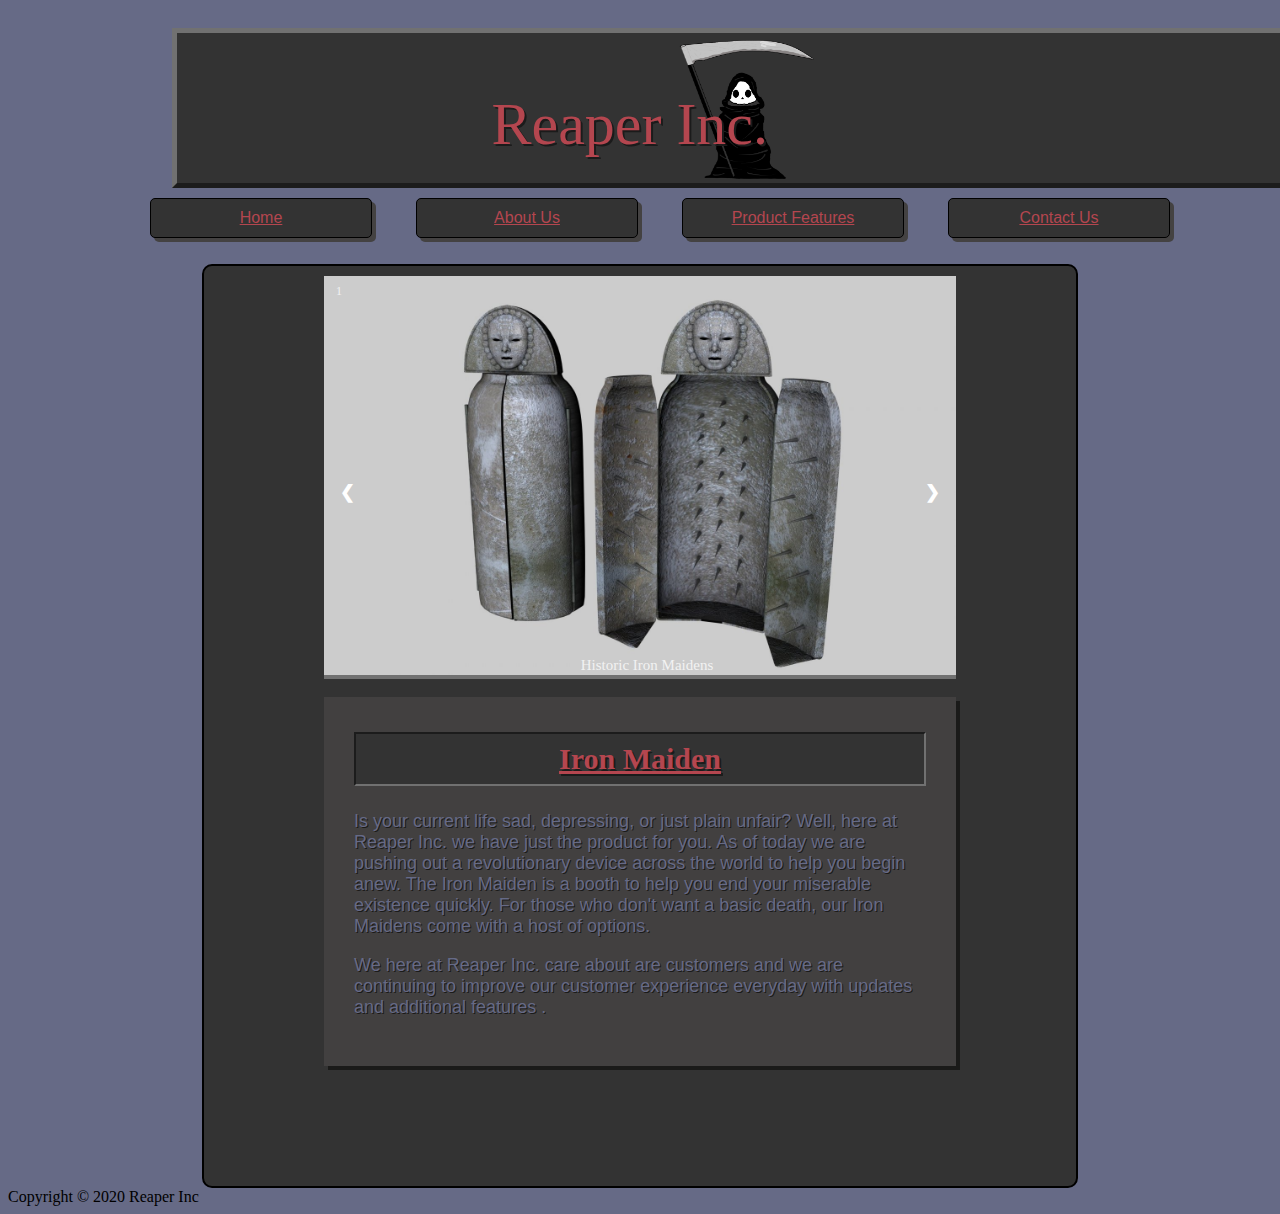
<file: index.html>
<!DOCTYPE html>
<html lang="en">
<head>
    <title>Home</title>
    <link rel="stylesheet" href="style.css">
    <meta charset="UTF-8">
    <meta name="viewport" content="width=device-width, initial-scale=1.0">
    <title>Home</title>
</head>
<body>
    <header>
        <div class="container">
        <img src="images/CustomLogo.png" alt="reaper" class="reaper" />
        <div class="mainHeader">Reaper Inc.</div>
        </div>
            
            
    <section id="navList" class="nav">
<nav>
    
    <ul>
    <a href="index.html"><li>Home</li></a>
    <a href="aboutUs.html"><li>About Us</li></a>
    <a href="productSpecs.html"><li>Product Features</li></a>
    <a href="contactUs.html"><li>Contact Us</li></a>

    </ul>
</nav>
</header>
    </section>
    <section id="slide" class="slide">
        <div class="slideshow">
            <div class="slideFade fade">
                <div class="numbertext">1</div>
                <img class="slideImg" src='images/iron_Maiden1.jpg'/>
            <div class="captionText">Historic Iron Maidens</div>
            </div>
            <div class="slideFade fade">
                <div class="numbertext">2</div>
                <img class="slideImg" src='images/iron_Maiden2.jpg'/>
                <div class="captionText">Historic Iron Maidens</div>
            </div>
            
            <div class="slideFade fade">
                <div class="numbertext">3</div>
                <img class="slideImg" src='images/iron_Maiden3.jpg'/>
                <div class="captionText">Historic Iron Maidens</div>
            </div>
            
            <a class="previous" onclick="plusSlide(-1)">&#10094;</a>
            <a class="next" onclick="plusSlide(1)">&#10095;</a>

            
            <br>
           
           
        </div>
        <div id="home">
            <h2 id="IronMaiden">Iron Maiden</h2>
            <p class="homePara">
                Is your current life sad, depressing, or just plain unfair? Well, here at Reaper Inc. we have just the product for you.
                As of today we are pushing out a revolutionary device across the world to help you begin anew. The Iron Maiden is a booth to help
                you end your miserable existence quickly. For those who don't want a basic death, our Iron Maidens come with a host of options.
            </p>
            <p class="homePara">
             We here at Reaper Inc. care about are customers and we are continuing to improve our customer experience everyday with updates and additional features .

            </p>
        </div>

    </section>
    <footer>
        Copyright &copy; 2020 Reaper Inc
    </footer>
    <script src='Scripts/script.js'></script>
</body>
</html>
</file>
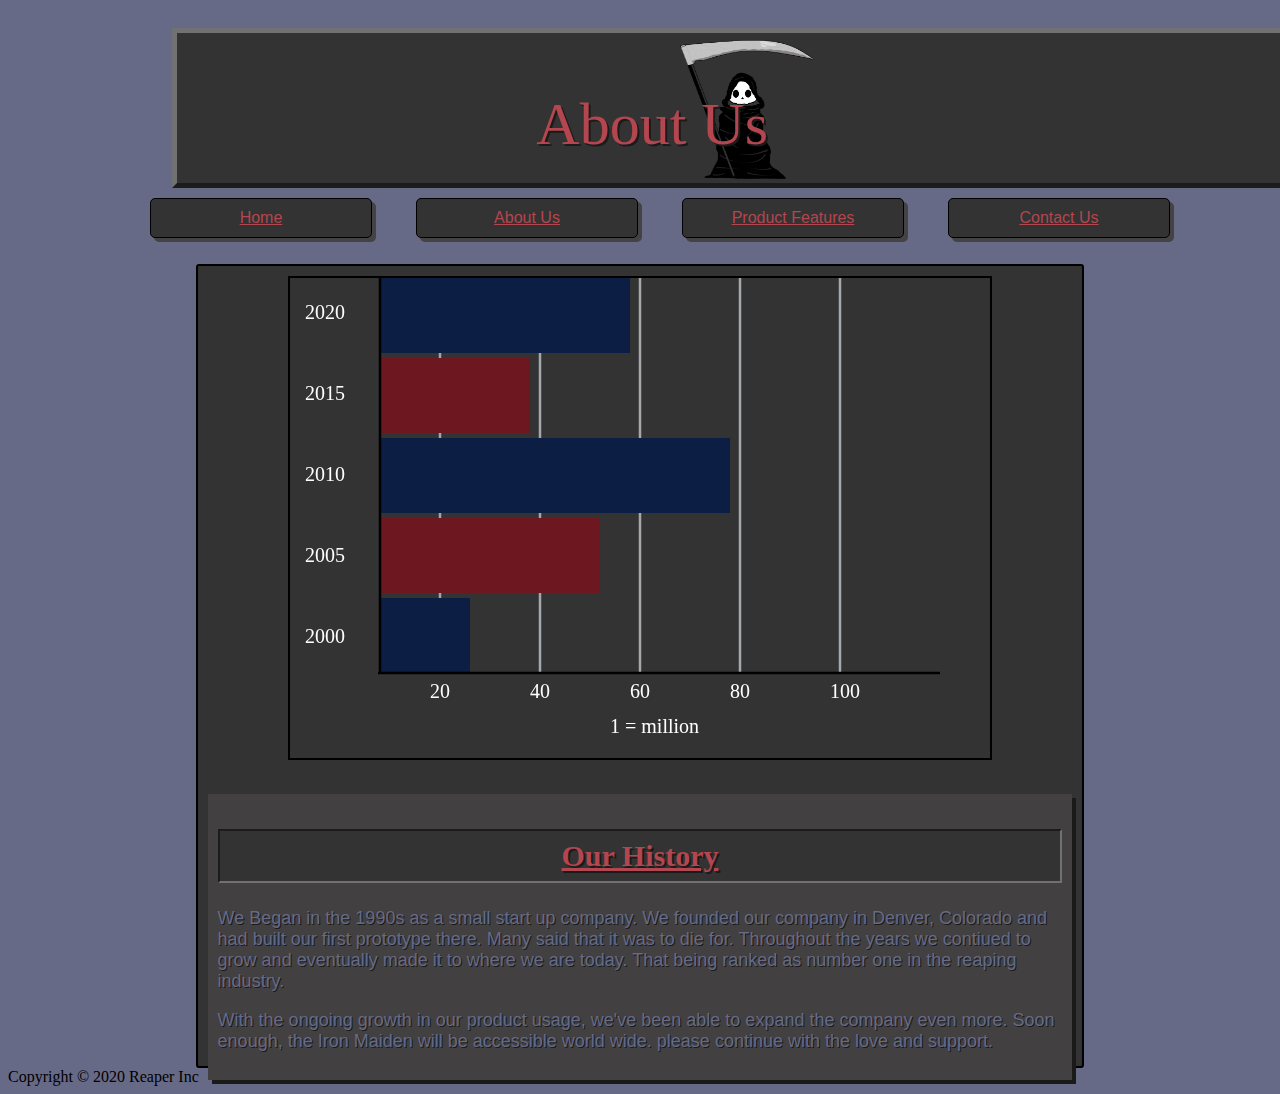
<file: aboutUs.html>
<!DOCTYPE html>
<html lang="en">
<head>
    <link rel="stylesheet" href="style.css">
    <meta charset="UTF-8">
    <meta name="viewport" content="width=device-width, initial-scale=1.0">
    <title>About Us</title>
</head>
<body onLoad="draw()">
    <header>
        <div class="container">
            <img src="images/CustomLogo.png" alt="reaper" class="reaper" />
            <div class="mainHeader">About Us</div>
            </div>
        <section id="navList" class="nav">
        <nav>
            <ul>
                <a href="index.html"><li>Home</li></a>
                <a href="aboutUs.html"><li>About Us</li></a>
                <a href="productSpecs.html"><li>Product Features</li></a>
                <a href="contactUs.html"><li>Contact Us</li></a>
            
                </ul>
        </nav>
        <section id="graph">
        <canvas id="myCanvas" height="480" width="700" ></canvas>
        
        <div id="aboutUs">
            <h2 id="IronMaiden">Our History</h2>
            <p id='aboutusPara'>We Began in the 1990s as a small start up company. We founded our company in Denver, Colorado and had built our first prototype there. Many said that it was to die for. Throughout the years we contiued to grow and eventually made it to where we are today. That being ranked as  number one in the reaping industry.  </p>
            <p id="aboutusPara">With the ongoing growth in our product usage, we've been able to expand the company even more. Soon enough, the Iron Maiden will be accessible world wide. please continue with the love and support.</p>
        </div>
        </section>
        </section>
    </header>
    
    <footer>
        Copyright &copy; 2020 Reaper Inc
    </footer>
    <script src='Scripts/barscripts.js'></script>
</body>
</html>
</file>
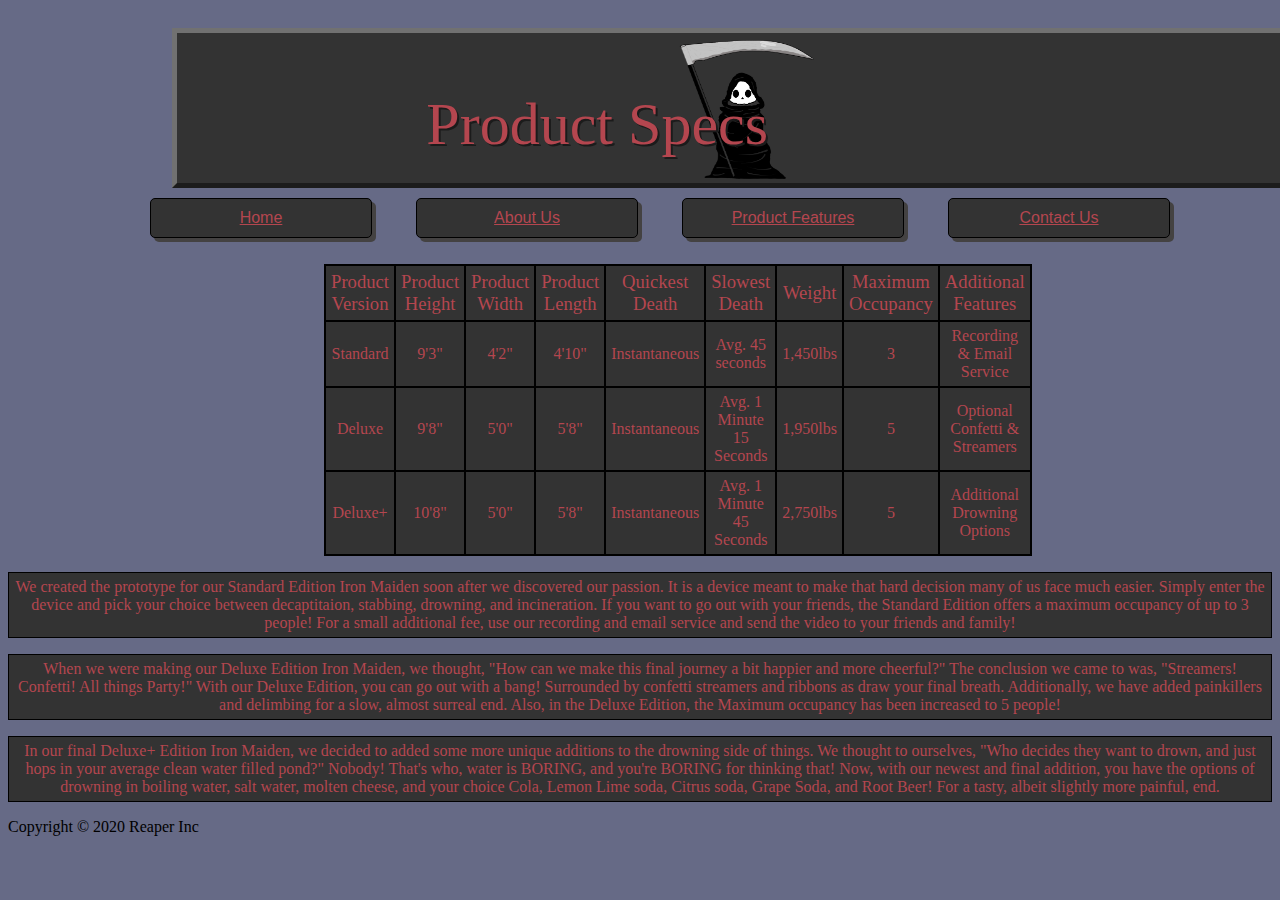
<file: productSpecs.html>
<!DOCTYPE html>
<html lang="en">
<head>
    
    <link rel="stylesheet" href="style.css">
    <meta charset="UTF-8">
    <meta name="viewport" content="width=device-width, initial-scale=1.0">
    <link href='style.css' rel='stylesheet' />
    <title>Product Specs</title>
</head>
<body>
    <header>
        <div class="container">
            <img src="images/CustomLogo.png" alt="reaper" class="reaper" />
            <div class="mainHeader">Product Specs</div>
            </div>
        <section id="navList" class="nav">
        <nav>
            <ul>
                <a href="index.html"><li>Home</li></a>
                <a href="aboutUs.html"><li>About Us</li></a>
                <a href="productSpecs.html"><li>Product Features</li></a>
                <a href="contactUs.html"><li>Contact Us</li></a>
            
                </ul>
        </nav>
        </section>
    </header>
    <section >
        <table id='table'>
            <tr id='row0'>
                <td class='head'>Product Version</td>
                <td class='head'>Product Height</td>
                <td class='head'>Product Width</td>
                <td class='head'>Product Length</td>
                <td class='head'>Quickest Death</td>
                <td class='head'>Slowest Death</td>
                <td class='head'>Weight</td>
                <td class='head'>Maximum Occupancy</td>
                <td class='head'>Additional Features</td>
            </tr>

            <tr class='row' id='row1'>
                <td class='tableBody'>Standard</td>
                <td class='tableBody'>9'3"</td>
                <td class='tableBody'>4'2"</td>
                <td class='tableBody'>4'10"</td>
                <td class='tableBody'>Instantaneous</td>
                <td class='tableBody'>Avg. 45 seconds</td>
                <td class='tableBody'>1,450lbs</td>
                <td class='tableBody'>3</td>
                <td class='tableBody'>Recording & Email Service</td>
            </tr>

            <tr class='row' id='row2'>
                <td class='tableBody'>Deluxe</td>
                <td class='tableBody'>9'8"</td>
                <td class='tableBody'>5'0"</td>
                <td class='tableBody'>5'8"</td>
                <td class='tableBody'>Instantaneous</td>
                <td class='tableBody'>Avg. 1 Minute 15 Seconds</td>
                <td class='tableBody'>1,950lbs</td>
                <td class='tableBody'>5</td>
                <td class='tableBody'>Optional Confetti & Streamers</td>
            </tr>

            <tr class='row' id='row3'>
                <td class='tableBody'>Deluxe+</td>
                <td class='tableBody'>10'8"</td>
                <td class='tableBody'>5'0"</td>
                <td class='tableBody'>5'8"</td>
                <td class='tableBody'>Instantaneous</td>
                <td class='tableBody'>Avg. 1 Minute 45 Seconds</td>
                <td class='tableBody'>2,750lbs</td>
                <td class='tableBody'>5</td>
                <td class='tableBody'>Additional Drowning Options</td>  
            </tr>


        </table>
    </section>

    <section>
        <p class='prodText'>
            We created the prototype for our Standard Edition Iron Maiden soon after we discovered our passion. It is a device meant to make that hard decision many of us face much easier. Simply enter the device and pick your choice between decaptitaion, stabbing, drowning, and incineration. If you want to go out with your friends, the Standard Edition offers a maximum occupancy of up to 3 people! For a small additional fee, use our recording and email service and send the video to your friends and family!
        </p>
    </section>

    <section>
        <p class='prodText'>
            When we were making our Deluxe Edition Iron Maiden, we thought, "How can we make this final journey a bit happier and more cheerful?" The conclusion we came to was, "Streamers! Confetti! All things Party!" With our Deluxe Edition, you can go out with a bang! Surrounded by confetti streamers and ribbons as draw your final breath. Additionally, we have added painkillers and delimbing for a slow, almost surreal end. Also, in the Deluxe Edition, the Maximum occupancy has been increased to 5 people!
        </p>
    </section>

    <section>
        <p class='prodText'>
            In our final Deluxe+ Edition Iron Maiden, we decided to added some more unique additions to the drowning side of things. We thought to ourselves, "Who decides they want to drown, and just hops in your average clean water filled pond?" Nobody! That's who, water is BORING, and you're BORING for thinking that! Now, with our newest and final addition, you have the options of drowning in boiling water, salt water, molten cheese, and your choice Cola, Lemon Lime soda, Citrus soda, Grape Soda, and Root Beer! For a tasty, albeit slightly more painful, end.
        </p>
    </section>

    <footer>
        Copyright &copy; 2020 Reaper Inc
    </footer>
</body>
</html>
</file>
<file: style.css>
/* #666A86 - blueish */
/* #333333 - jet */

/* #B4464F- english red */
/* #A0A0D6- blue Bell */


.reaper{
    
    height: 150px;
    width: 140px;
    position: relative;
    top: 20px;
    right: -13%;
    background-color:#333333;
    border: 5px #717171 outset;
    padding-top: 0px;
    padding-left: 500px;
    padding-bottom: 0px;
    padding-right: 500px;
    
    
}

#table{
  font-family: Cambria, Cochin, Georgia, Times, 'Times New Roman', serif;
  display: block;
  margin-left: auto;
  margin-right: auto;
 width: 50%;
 
 
 
 position: static;
  
}
#myCanvas{
    background-color: #333333;
    border: 2px black solid;
}
#graph{
    background-color: #333333;
   border: 2px black solid;
   border-radius: 3px;
   display: block;
   padding-top: 10px;
  margin-left: auto;
  margin-right: auto;
 width: 70%;
 height: 790px;
}
    
   





/* .tableBody{
  font-size: 12;
} */

body{
    background-color: #666A86;
    width: auto;
    height: auto;
}

.mainHeader{
    position: absolute;
    text-align: center;
    font-size: 60px;
    top: 90px;
    right: 40%;
    
    color:#B4464F ;
   
    text-shadow: 2px 2px rgb(27, 27, 27);
}
#IronMaiden{ 
    text-align: center;
    text-decoration: underline;
    font-size: 30px;
    border: 2px #717171 inset;
    padding: 8px;
    color:#B4464F ;
    background-color:#333333 ;
    text-shadow: 2px 2px rgb(27, 27, 27);

}

nav li{
   display: inline-block ;
   box-shadow: 4px 4px rgb(68, 66, 66);
    border: 1px black solid;
    border-radius: 5px;
    background:#333333;
    text-align: center;
    text-transform: capitalize;
    font-family: Verdana, Geneva, Tahoma, sans-serif;
    text-decoration: underline;
    list-style-type: none;
    height: auto;
    width: 200px;
	margin: 10px;
	padding: 10px;

}
.homePara{
    color: #666A86;
    font-size: 18px;
    text-shadow: 1px 1px rgb(26, 26, 25);
    font-family: Verdana, Geneva, Tahoma, sans-serif;
}
#home{
    padding: 10px 30px 30px 30px;
    background-color: #424040;
    box-shadow: 4px 4px rgb(26, 26, 25);
}

.button {
  text-align: center;
  user-select: none;
}

td{
  color: #B4464F;
  text-align: center;
  padding: 5px;
  margin: 5px;
  border: 2px solid black;
}

#table{
  border-collapse: collapse;
}

#table tr{
  background-color: #333333;
}

.prodText {
  padding: 5px;
  border: 1px solid black;
  text-align: center;
  background-color: #333333;
  color: #B4464F;
  font-family: 'Times New Roman', Times, serif;
}

#table .row:hover{
  background-color: #94161F;
}

.head{
  font-size: 14pt;
}

#navList{
    text-align: center;
}
#slide{
    padding: 10px 120px 120px 120px;
    display: block;
    margin-left: auto;
    margin-right: auto;
   width: 50%;
   height: auto;
   background-color:#333333 ;
   border:2px black;
   border-style:solid ;
   border-radius: 10px;
   position: static;
}
nav a:link {
    color:#B4464F ;
    display: inline;
	text-transform: uppercase;
    text-decoration: none;
    text-align: center;	
	padding: 5px 10px;
}
nav a:visited{
    color:#B4464F ;
    }
    nav li:hover{
        background-color: #4A4C4F;
    }
    .dots{
        text-align: center;
    }
    .slideshow{
        max-width: 1000px;
        position: relative;
        margin: auto;
    }
    .slideFade{
        display: none;
    }

    .previous, .next{
        cursor: pointer;
        position: absolute;
        top: 50%;
        width: auto;
        margin-top: -22px;
        padding: 16px;
        color: white;
        font-weight: bold;
        font-size: 18px;
        transition: 0.6s ease;
        border-radius: 0 3px 3px 0;
        user-select: none;
    }
    .next{
        right: 0;
  border-radius: 3px 0 0 3px;
    }
    .previous:hover, .next:hover {
        background-color: rgba(0,0,0,0.8);
      }
      
      
      .captionText {
        color: #f2f2f2;
        font-size: 15px;
        padding: 8px 12px;
        position: absolute;
        bottom: 15px;
        left: -5px;
        width: 100%;
        text-align: center;
      }
      
      
      .numbertext {
        color: #f2f2f2;
        font-size: 12px;
        padding: 8px 12px;
        position: absolute;
        top: 0;
      }
      
      
      .dot {
        cursor: pointer;
        height: 15px;
        width: 15px;
        margin: 0 2px;
        background-color: #bbb;
        border-radius: 50%;
        display: inline-block;
        transition: background-color 0.6s ease;
      }
      
      .active, .dot:hover {
        background-color: #717171;
      }
      
     
      .fade {
        -webkit-animation-name: fade;
        -webkit-animation-duration: 1.5s;
        animation-name: fade;
        animation-duration: 1.5s;
      }
      
      @-webkit-keyframes fade {
        from {opacity: .4}
        to {opacity: 1}
      }
      
      @keyframes fade {
        from {opacity: .4}
        to {opacity: 1}
      }
      .slideImg{
          width: 100%;
      }

      
#prod{
  text-align: center;
  border: 2px solid black;
  font-family: Verdana, Geneva, Tahoma, sans-serif;
  font-size: 42px;
}    
.image {
    display: block;
    margin-top: 10px;
    margin-bottom: 10px;
    margin-left: auto;
    margin-right: auto;
    width: 100%;
    
    
    min-width: 500px;
    border: 3px solid black;
}
.rounded-corners {
    border-radius: 30px;   
}
#aboutUs{
    padding: 10px 10px 10px 10px;
    margin-left: 10px;
    margin-right: 10px;
    margin-top: 30px;
    background-color: #424040;
    box-shadow: 4px 4px rgb(26, 26, 25);
}
#aboutusPara{
    
    color: #666A86;
    font-size: 18px;
    text-align: left;
    text-shadow: 1px 1px rgb(26, 26, 25);
    font-family: Verdana, Geneva, Tahoma, sans-serif;
}
.contactheader{
    text-align: center;
    text-decoration: underline;
    border: 2px #717171 inset;
    font-size: 30px;
    padding: 8px;
    color:#B4464F ;
    background-color:#333333 ;
    text-shadow: 2px 2px rgb(27, 27, 27);
}
</file>
